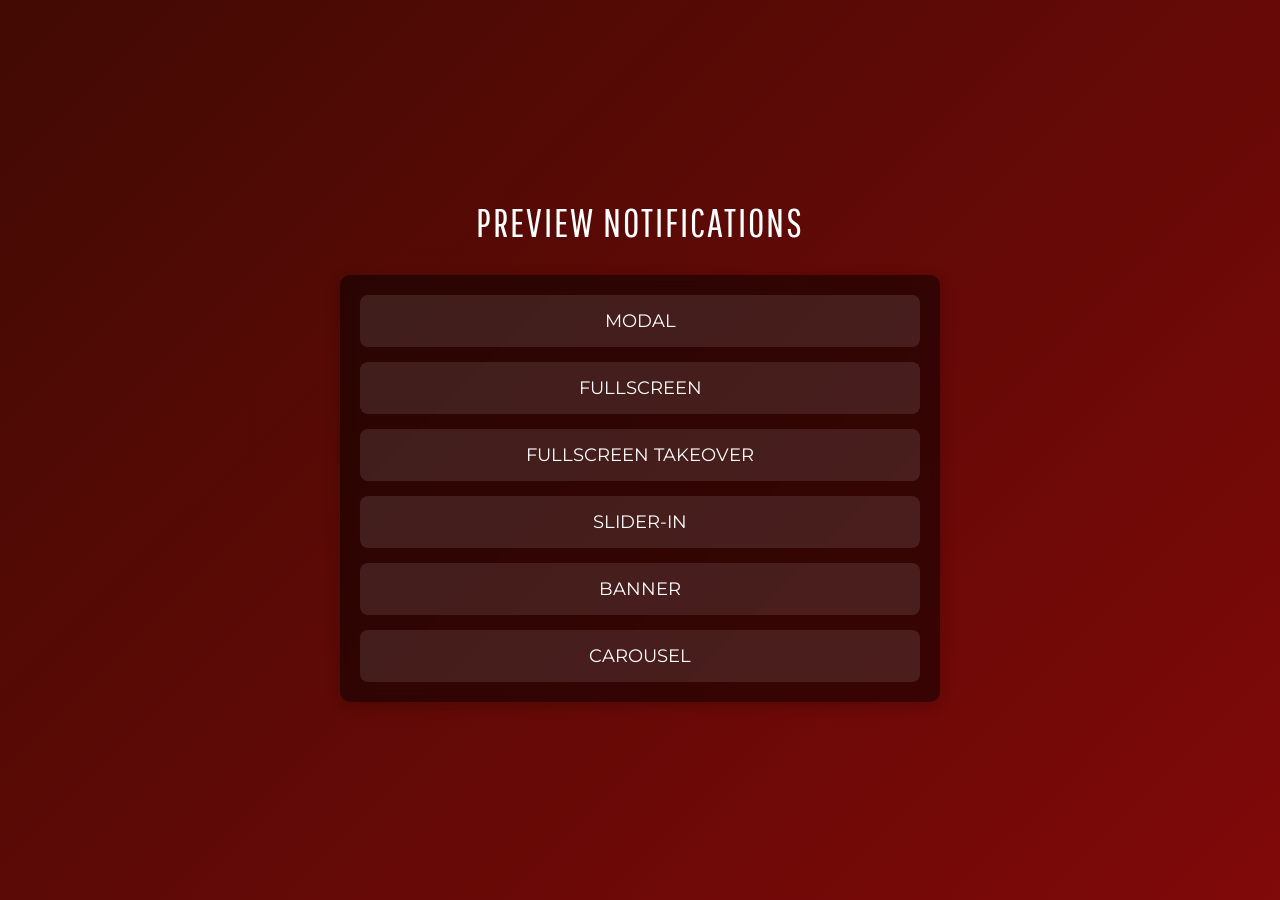
<file: index.html>
<!DOCTYPE html>
<html lang="en">
<head>
    <meta charset="UTF-8">
    <meta name="viewport" content="width=device-width, initial-scale=1.0">
    <link rel="preconnect" href="https://fonts.googleapis.com">
    <link rel="preconnect" href="https://fonts.gstatic.com" crossorigin>
    <link href="https://fonts.googleapis.com/css2?family=Montserrat:ital,wght@0,100..900;1,100..900&family=Open+Sans:ital,wght@0,300..800;1,300..800&family=Roboto:ital,wght@0,100;0,300;0,400;0,500;0,700;0,900;1,100;1,300;1,400;1,500;1,700;1,900&display=swap" rel="stylesheet">
    <link href="https://fonts.googleapis.com/css2?family=Pathway+Gothic+One&display=swap" rel="stylesheet">
    <title>Preview Notifications</title>

    <style>
        :root {
            --primary-color: #4caf50;
            --secondary-color: #ddd;
            --text-color: #333;
            --background-gradient: linear-gradient(135deg, #410a03, #800909);
            --white: #fff;
            --card-bg: rgba(255, 255, 255, 0.1);
            --card-hover: rgba(255, 255, 255, 0.2);

            --primary-font: "Open Sans", sans-serif;
            --secondary-font: "Montserrat", sans-serif;
            --title-font: "Pathway Gothic One", cursive;
        }

        * {
            margin: 0;
            padding: 0;
            box-sizing: border-box;
        }

        body {
            font-family: var(--primary-font);
            background: var(--background-gradient);
            color: var(--white);
            display: flex;
            flex-direction: column;
            align-items: center;
            justify-content: center;
            min-height: 100vh;
            text-align: center;
        }

        header {
            font-family: var(--title-font);
            letter-spacing: 2px;
            font-weight: 500;
            font-size: 40px;
            margin-bottom: 30px;
            text-transform: uppercase;
            color: var(--white);
        }

        #preview-notification-container {
            width: 90%;
            max-width: 600px;
            padding: 20px;
            border-radius: 10px;
            backdrop-filter: blur(8px);
            background: rgba(0, 0, 0, 0.5);
            box-shadow: 0px 4px 15px rgba(0, 0, 0, 0.2);
        }

        ul {
            list-style: none;
        }

        .parent-list {
            display: flex;
            flex-direction: column;
            gap: 15px;
        }

        .list-items {
            display: block;
            padding: 15px 20px;
            font-size: 18px;
            text-decoration: none;
            color: var(--white);
            background: var(--card-bg);
            border-radius: 8px;
            transition: all 0.3s ease-in-out;
            font-family: var(--secondary-font);
            text-transform: uppercase;
        }

        .list-items:hover {
            background: var(--card-hover);
            transform: translateY(-5px);
            box-shadow: 0 4px 15px rgba(0, 0, 0, 0.3);
        }
    </style>
</head>
<body>
    <header>Preview Notifications</header>
    <div id="preview-notification-container">
        <ul class="parent-list">
            <a class="list-items" href="./modal/modal-one.html">Modal</a>
            <a class="list-items" href="./fullscreen/fullscreen-one.html">Fullscreen</a>
            <a class="list-items" href="./fullscreenTakeover/fullscreenTakeover.html">Fullscreen Takeover</a>
            <a class="list-items" href="./slider/slide-one.html">Slider-in</a>
            <a class="list-items" href="./banner/banner-one.html">Banner</a>
            <a class="list-items" href="./carousel/carousel.html">Carousel</a>
        </ul>
    </div>
</body>
</html>
</file>
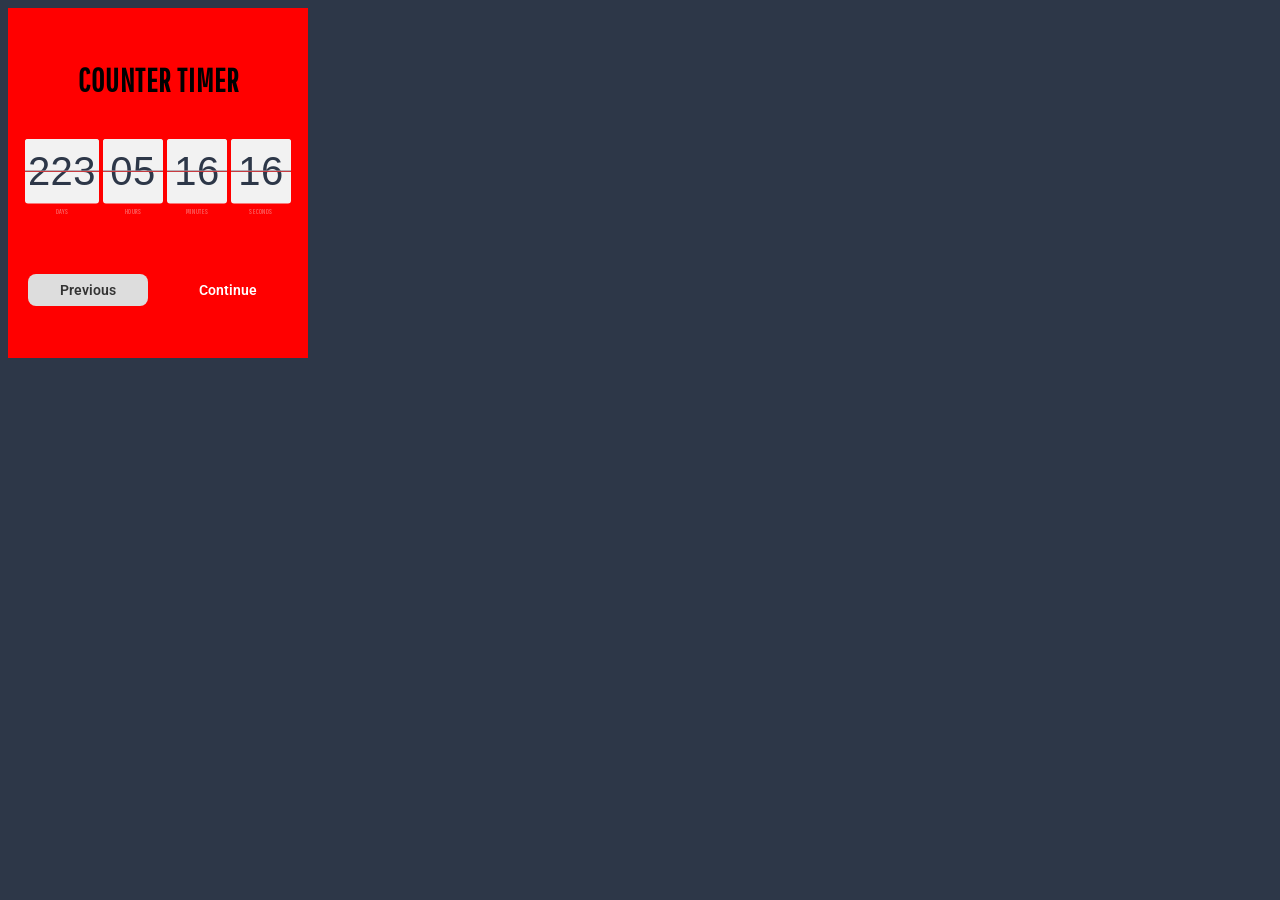
<file: test.html>
<!DOCTYPE html>
<html lang="en">
<head>
    <meta charset="UTF-8">
    <meta name="viewport" content="width=device-width, initial-scale=1.0">
    <title>Document</title>
    <link rel="preconnect" href="https://fonts.googleapis.com">
    <link rel="preconnect" href="https://fonts.gstatic.com" crossorigin>
    <link href="https://fonts.googleapis.com/css2?family=Montserrat:ital,wght@0,100..900;1,100..900&family=Open+Sans:ital,wght@0,300..800;1,300..800&family=Roboto:ital,wght@0,100;0,300;0,400;0,500;0,700;0,900;1,100;1,300;1,400;1,500;1,700;1,900&display=swap" rel="stylesheet">
    <link href="https://fonts.googleapis.com/css2?family=Pathway+Gothic+One&display=swap" rel="stylesheet">
    <style>
        :root {
            --primary-color: #4caf50;
            --secondary-color: #ddd;
            --text-color: #333;
            --background-gradient: linear-gradient(135deg, #410a03, #800909);
            --white: #fff;
            --card-bg: rgba(255, 255, 255, 0.1);
            --card-hover: rgba(255, 255, 255, 0.2);

            --primary-font: "Open Sans", sans-serif;
            --secondary-font: "Montserrat", sans-serif;
            --title-font: "Pathway Gothic One", cursive;
        }
        html {
  box-sizing: border-box;
  background-color: #2d3748;
  font-family: var(--title-font);
  letter-spacing: 1px;
}

.flipclock {
  display: flex;
  justify-content: center;
  padding: 40px;
  box-sizing: border-box;
}

.flipclock * {
  box-sizing: inherit;
}

.leaf {
  display: flex;
  flex-direction: column;
  margin: 0 4px;
  perspective: 300px;
}

.leaf::after {
  content: attr(data-label);
  position: absolute;
  top: 100%;
  left: 50%;
  margin-top: 8px;
  transform: translateX(-50%);
  color: #f2f2f2;
  font-size: 14px;
  font-weight: 400;
  text-transform: uppercase;
  opacity: 0.5;
}

.top,
.bottom,
.leaf-front,
.leaf-back {
  position: relative;
  display: block;
  height: 64px;
  width: 120px;
  background-color: #f2f2f2;
  color: #2d3748;
  overflow: hidden;
  border-color: #2d3748;
}

.top span,
.bottom span,
.leaf-front span,
.leaf-back span {
  position: absolute;
  left: 50%;
  width: 100%;
  height: 128px;
  text-align: center;
  font-family: "Impact", sans-serif;
  font-size: 80px;
  line-height: 128px;
  transform: translateX(-50%);
}

.leaf._3-digits .top,
.leaf._3-digits .bottom,
.leaf._3-digits .leaf-front,
.leaf._3-digits .leaf-back {
  width: 148px;
}

.top,
.leaf-front {
  border-top-left-radius: 6px;
  border-top-right-radius: 6px;
  margin-bottom: 1px;
  border-bottom-style: solid;
  border-bottom-width: 1px;
}

.top span,
.leaf-front span {
  top: 0;
}

.leaf-front {
  position: absolute;
  z-index: 10;
}

.bottom,
.leaf-back {
  border-bottom-left-radius: 6px;
  border-bottom-right-radius: 6px;
  border-top-style: solid;
  border-top-width: 1px;
}

.bottom span,
.leaf-back span {
  bottom: 0;
}

.leaf-back {
  position: absolute;
  top: 64px;
  z-index: 10;
}

@media screen and (max-width: 600px) {
  .flipclock {
    padding: 6.6667vw;
  }

  .leaf {
    margin: 0 0.6667vw;
  }

  .leaf::after {
    margin-top: 1.3333vw;
    font-size: 2.3333vw;
  }

  .top,
  .bottom,
  .leaf-front,
  .leaf-back {
    height: 10.6667vw;
    width: 20vw;
  }

  .top span,
  .bottom span,
  .leaf-front span,
  .leaf-back span {
    height: 21.3333vw;
    font-size: 13.3333vw;
    line-height: 21.3333vw;
  }

  .leaf._3-digits .top,
  .leaf._3-digits .bottom,
  .leaf._3-digits .leaf-front,
  .leaf._3-digits .leaf-back {
    width: 24.6667vw;
  }

  .top,
  .leaf-front {
    border-top-left-radius: 1vw;
    border-top-right-radius: 1vw;
  }

  .bottom,
  .leaf-back {
    border-bottom-left-radius: 1vw;
    border-bottom-right-radius: 1vw;
  }

  .leaf-back {
    top: 10.6667vw;
  }
}

.leaf-front {
  transform-origin: bottom center;
  transform: rotateX(0deg);
  transform-style: preserve-3d;
  transition-delay: 0.3s;
}

.leaf-back {
  transform-origin: top center;
  transform: rotateX(90deg);
  transform-style: preserve-3d;
  transition-delay: 0s;
}

.bottom::before {
  content: "";
  display: block;
  position: absolute;
  top: 0;
  left: 0;
  width: 100%;
  height: 0%;
  background: linear-gradient(
    180deg,
    rgba(0, 0, 0, 0.8) 0%,
    rgba(0, 0, 0, 0) 100%
  );
  filter: blur(10px);
}

.flip .leaf-front {
  transform: rotateX(-90deg);
  transition: transform 0.3s ease-in, background-color 0.3s ease-in,
    color 0.3s ease-in;
  transition-delay: 0s;
  color: #1b2028;
  background-color: #d9d9d9;
}

.flip .leaf-back {
  transform: rotateX(0deg);
  transition: transform 0.3s ease-in, background-color 0.3s ease-in,
    color 0.3s ease-in;
  transition-delay: 0.3s;
}

.flip .bottom::before {
  transition: height 0.3s ease-in-out;
  transition-delay: 0.15s;
  height: 100%;
}

.flipclock-wrapper {
    width: 600px; /* Desired width */
    transform: scale(0.5); /* Adjust scale to fit the width */
    transform-origin: top left; /* Ensure scaling starts from the top-left corner */
}

  .button-container {
      display: flex;
      gap: 20px;
      padding: 20px;;
      justify-content: space-between;
      margin-top: 15px;
    }

    .button {
      flex: 1;
      padding: 8px 15px;
      border: none;
      border-radius: 8px;
      font-size: 14px;
      cursor: pointer;
      transition: background-color 0.3s ease;
      color: white;
      font-family: "Roboto", sans-serif;
      font-weight: 600;
    }

    .button-primary {
      background-color: var(--black-900);
    }

    .button-primary:hover {
      background-color: var(--primary-hover);
    }

    .button-secondary {
      background-color: var(--secondary-color);
      color: var(--text-color);
    }

    .button-secondary:hover {
      background-color: var(--secondary-hover);
    }


  @media screen and (max-width: 600px) {
    .flipclock-wrapper {
      transform: scale(0.5); /* Scale down further for smaller screens */
    }
  }

    </style>
</head>
<body>
    <div  style="background-color: red; width: 300px; height: 350px; display: flex; flex-direction: column; justify-content: center;"> 
        <h1 class="title" style="text-align: center; text-transform: uppercase;">counter timer</h1>
        <div class="flipclock-wrapper" style="height: 120px;">
            <div class="flipclock" id="flipclock-1"></div>
        </div>
        <div class="button-container">
            <button class="button button-secondary">Previous</button>
            <button class="button button-primary">Continue</button>
        </div>
    </div>
    <script>
        (function () {
  function FlipClock(el, config) {
    const defaultConfig = {
      endDate: new Date(new Date().getFullYear() + 1, 0, 0),
      labels: {
        days: "Days",
        hours: "Hours",
        minutes: "Minutes",
        seconds: "Seconds",
      },
    };

    this.el = el;
    this.config = Object.assign(defaultConfig, config);
    this.current = { d: "000", h: "00", m: "00", s: "00" };

    let updateTimeout;
    createView.call(this);
    addObserver.call(this);

    const start = () => {
      this.current = getTimeUntil(this.config.endDate);
      updateView.call(this);
      clearTimeout(updateTimeout);
      updateTimeout = setTimeout(start, 500);
    };

    const stop = () => clearTimeout(updateTimeout);

    const destroy = () => {
      stop();
      this.observer.disconnect();
      this.el.innerHTML = "";
    };

    function getTimeUntil(endDate) {
      let delta = Math.abs(endDate - Date.now()) / 1000;
      const d = Math.floor(delta / 86400);
      delta %= 86400;
      const h = Math.floor(delta / 3600);
      delta %= 3600;
      const m = Math.floor(delta / 60);
      const s = Math.floor(delta % 60);

      return {
        d: pad(d, 3),
        h: pad(h, 2),
        m: pad(m, 2),
        s: pad(s, 2),
      };
    }

    const pad = (num, digits) => num.toString().padStart(digits, "0");

    function createView() {
      this.daysLeaf = createLeaf.call(this, this.config.labels.days, 3);
      this.hoursLeaf = createLeaf.call(this, this.config.labels.hours);
      this.minutesLeaf = createLeaf.call(this, this.config.labels.minutes);
      this.secondsLeaf = createLeaf.call(this, this.config.labels.seconds);
    }

    function createLeaf(label, digits = 2) {
      const leaf = document.createElement("div");
      leaf.className = `leaf _${digits}-digits`;
      leaf.setAttribute("data-label", label);

      const structure = ["top", "leaf-front", "leaf-back", "bottom"];
      structure.forEach((part) => {
        const div = document.createElement("div");
        div.className = part;
        const span = document.createElement("span");
        div.appendChild(span);
        leaf.appendChild(div);
      });

      this.el.appendChild(leaf);

      return {
        el: leaf,
        topLabel: leaf.children[0].querySelector("span"),
        frontLabel: leaf.children[1].querySelector("span"),
        backLabel: leaf.children[2].querySelector("span"),
        bottomLabel: leaf.children[3].querySelector("span"),
      };
    }

    function updateView() {
      updateLeaf(this.daysLeaf, this.current.d);
      updateLeaf(this.hoursLeaf, this.current.h);
      updateLeaf(this.minutesLeaf, this.current.m);
      updateLeaf(this.secondsLeaf, this.current.s);
    }

    function updateLeaf(leaf, value) {
      if (leaf.isFlipping || leaf.topLabel.innerText === value) return;

      leaf.isFlipping = true;
      leaf.topLabel.innerText = leaf.backLabel.innerText = value;
      leaf.el.classList.add("flip");

      setTimeout(() => {
        leaf.frontLabel.innerText = leaf.bottomLabel.innerText = value;
        leaf.el.classList.remove("flip");
        leaf.isFlipping = false;
      }, 600);
    }

    function addObserver() {
      this.observer = new IntersectionObserver((entries) => {
        entries.forEach((entry) => (entry.isIntersecting ? start() : stop()));
      });
      this.observer.observe(this.el);
    }

    return { start, stop, destroy, getCurrent: () => this.current };
  }

  // Initialize FlipClock examples
  const currentYear = new Date().getFullYear();

  new FlipClock(document.getElementById("flipclock-1"), {
    endDate: new Date(currentYear + 1, 6, 16),
  });

})();

    </script>
</body>
</html>
</file>
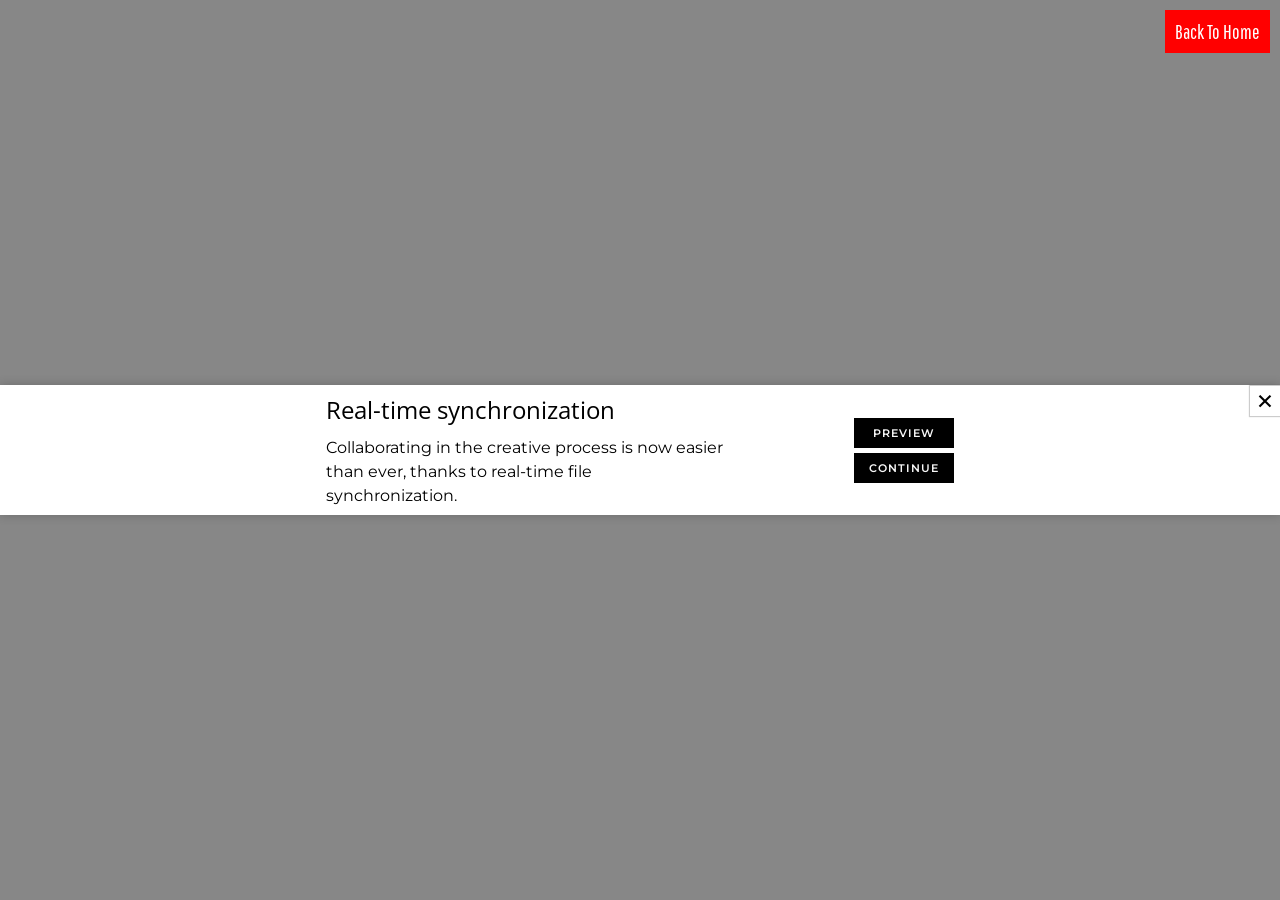
<file: banner/banner-one.html>
<!DOCTYPE html>
<html lang="en">
<head>
    <meta charset="UTF-8">
    <meta name="viewport" content="width=device-width, initial-scale=1.0">
    <title>Document</title>
    <link rel="preconnect" href="https://fonts.googleapis.com">
    <link rel="preconnect" href="https://fonts.gstatic.com" crossorigin>
    <link href="https://fonts.googleapis.com/css2?family=Montserrat:ital,wght@0,100..900;1,100..900&family=Open+Sans:ital,wght@0,300..800;1,300..800&family=Roboto:ital,wght@0,100;0,300;0,400;0,500;0,700;0,900;1,100;1,300;1,400;1,500;1,700;1,900&display=swap" rel="stylesheet">
    <link href="https://fonts.googleapis.com/css2?family=Pathway+Gothic+One&display=swap" rel="stylesheet">

    <style>

:root {
            --primary-color: #4caf50;
            --secondary-color: #ddd;
            --text-color: #333;
            --background-gradient: linear-gradient(135deg, #410a03, #800909);
            --white: #fff;
            --card-bg: rgba(255, 255, 255, 0.1);
            --card-hover: rgba(255, 255, 255, 0.2);

            --primary-font: "Open Sans", sans-serif;
            --secondary-font: "Montserrat", sans-serif;
            --title-font: "Pathway Gothic One", cursive;
        }
        * {
            margin: 0;
            padding: 0;
            box-sizing: border-box;
        }

        body{
            height: 100vh;
            background-color: #f5f5f5;
            background-image: url("https://muffingroup.com/blog/wp-content/uploads/2023/03/Be-recipe-2.png");
            background-repeat: no-repeat;
            background-position: center;
            background-size: cover;
            position: relative;
        }

        .notification{
            width: 100%;
            height: 100vh;
            background-color: #00000073;
        }

        .notification-container {
    position: fixed;
    width: 100%;
    height: 130px; 

    /* bottom */

    /* bottom: 0;
    left: 0; */

    /* center  */

    top: 50%;
    left: 50%;
    transform: translate(-50%, -50%);

    /* top  */
    /* top: 0;
    left: 0; */
    box-shadow: 0px 0px 10px #00000033;
    display: flex;
    justify-content: center;
    align-items: center;
    gap: 10%;
    background-position: center;
    background-size: cover; /* Ensures the image covers the container */
    background-repeat: no-repeat; /* Prevents tiling */
    background-image: url("https://cdn.claspo.io/img/77/forms/1650/1f118b76-0230-4061-a82f-3a9ee37a4a70.png");
    background-color: #fff;
    background-size: cover;
}

.close-btn {
            position: absolute;
            top: 1px;
            right: -0px;
            font-size: 30px;
            width: 30px;
            height: 30px;
            cursor: pointer;
            transition: color 0.3s ease;
            display: flex;
            justify-content: center;
            align-items: center;
            background-color: var(--white);
            box-shadow: 0 0 1px 1px rgba(0, 0, 0, 0.2);
        }

        .close-btn span {
            font-weight: 900;
        }


        .banner-content{
            display: flex;
            flex-direction: column;
            align-items: flex;
            max-width: 400px;
        }
        .banner-title{
            font-family: var(--primary-font);
            font-size: 24px;
            color: var(--black-900);
        }

        .banner-body{
            font-family: var(--secondary-font);
            font-size: 16px;
            color: var(--black-700);
            line-height: 1.5;
            margin-top: 10px;
        }


        .button-container {
            display: flex;
            flex-direction: column;
            gap: 5px;
            justify-content: space-between;
        }

        .button {
        flex: 1;
        padding: 8px 15px;
        border: none;
        font-size: 11px;
        letter-spacing: 1px;
        cursor: pointer;
        transition: background-color 0.3s ease;
        background-color: black;
        color: rgb(248, 248, 248);

        font-family: var(--secondary-font);
        font-weight: 600;
        text-transform: uppercase;
        }

        @media screen and (max-width: 568px) {
            .notification-container{
                height: auto;
                padding: 10px;
            }

            .banner-title{
                font-size: 18px;
            }

            .banner-body{
                font-size: 14px;
            }
        }

        .backbtn{
        position: fixed;
        top: 10px;
        right: 10px;
        background-color: rgb(255, 0, 0);
        color: #fff;
        padding: 10px;
    }

    .backbtn{
      font-family: var(--title-font);
      font-size: 20px;
      text-transform: capitalize;
      text-decoration: none;
    }

    @keyframes slideFadeIn {
      0% {
        opacity: 0;
      }
      100% {
        opacity: 1;
      }
    }

    /* Slide up and fade-out animation */
    @keyframes slideFadeOut {
      0% {
        opacity: 1;
      }
      100% {
        opacity: 0;
      }
    }

    /* Classes to trigger animations */
    .show {
      display: block;
      animation: slideFadeIn 0.5s forwards;
    }

    .hide {
      animation: slideFadeOut 0.5s forwards;
    }

    </style>

</head>
<body>

    <a href="/" class="backbtn"> Back to Home</a>
    <div class="notification">
        <div class="notification-container" id="notification">
        <div class="close-btn" id="close-btn"><span>&times;</span></div>

            <div class="banner-content">
                <div class="banner-title">Real-time synchronization</div>
                <div class="banner-body">Collaborating in the creative process is now easier than ever, thanks to real-time file synchronization.</div>
            </div>
            <div class="button-container">
                <button class="button">Preview</button>
                <button class="button">Continue</button>
            </div>
        </div>
    </div>
    
    <script>
            const notification = document.getElementById("notification");
    const closeBtn = document.getElementById("close-btn");



    // Close notification with slide-up and fade-out animation
    function closeNotification() {
      notification.classList.remove("show");
      notification.classList.add("hide");
      setTimeout(() => {
        notification.style.display = "none";
      }, 500); // Matches the duration of the slideFadeOut animation
    }

    // Event listeners
    closeBtn.addEventListener("click", closeNotification);
    </script>
</body>
</html>
</file>
